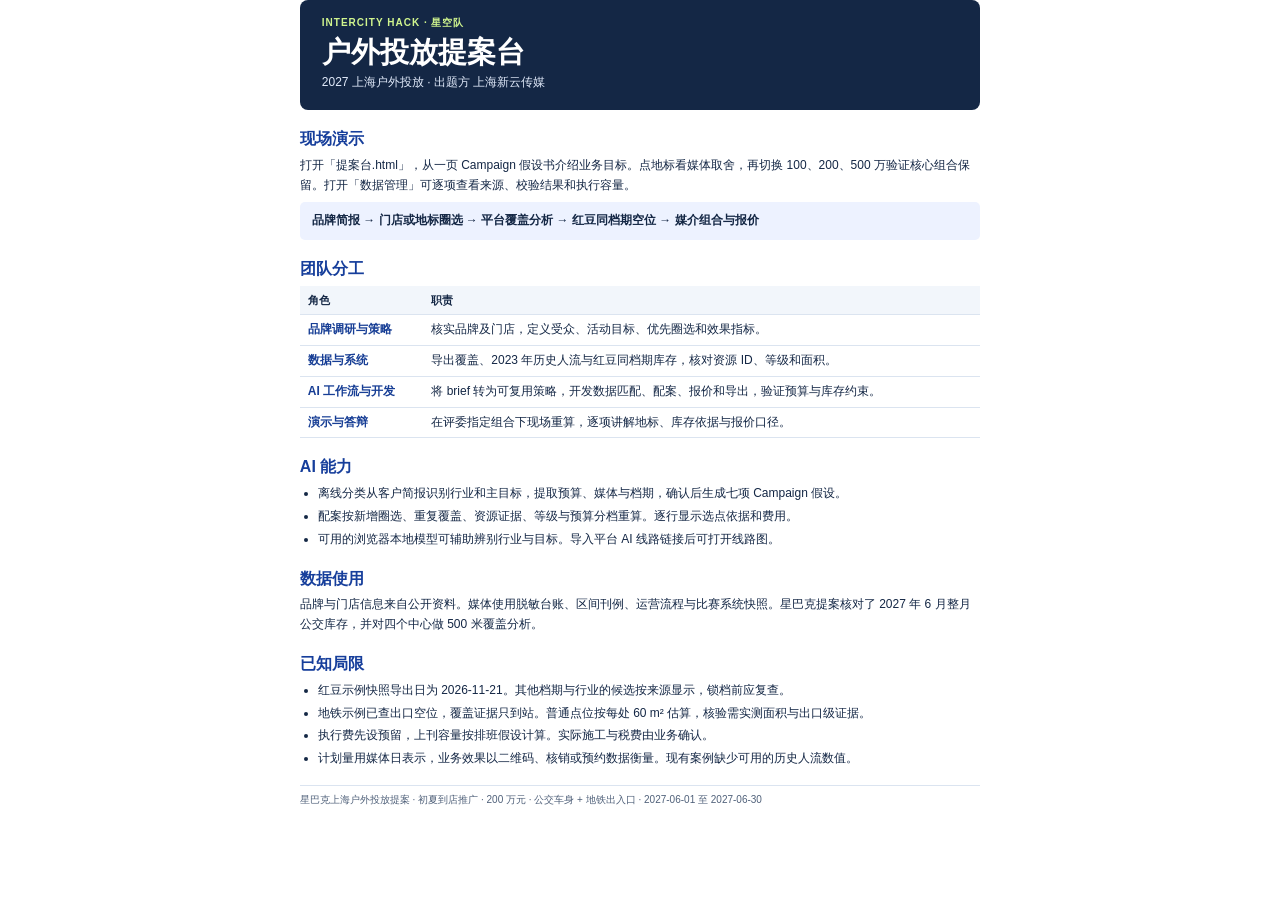
<file: docs/one-page.html>
<!doctype html>
<html lang="zh-CN">
<meta charset="utf-8">
<title>星空队户外提案台 · 一页纸说明</title>
<style>
  @page { size: A4; margin: 14mm 15mm; }
  * { box-sizing: border-box; }
  body { margin: 0 auto; max-width: 180mm; font: 12px/1.65 "Microsoft YaHei", "PingFang SC", sans-serif; color: #142745; print-color-adjust: exact; }
  header { padding: 15px 22px 17px; background: #142745; color: white; border-radius: 8px; }
  header p { color: #d0f58e; font-size: 10px; font-weight: 800; margin: 0 0 3px; letter-spacing: .10em; }
  h1 { font-size: 29px; line-height: 1.2; margin: 0 0 4px; }
  header div { color: #e1eafa; }
  section { margin-top: 19px; break-inside: avoid; }
  h2 { font-size: 16px; line-height: 1.3; color: #163e9b; margin: 0 0 6px; }
  p { margin: 0 0 4px; }
  .flow { background: #edf2ff; padding: 9px 12px; border-radius: 5px; font-weight: 750; margin-top: 7px; }
  table { width: 100%; border-collapse: collapse; text-align: left; }
  th, td { padding: 5px 8px; border-bottom: 1px solid #dbe4f0; vertical-align: top; }
  th { background: #f2f6fb; font-size: 11px; }
  td:first-child { color: #173e95; white-space: nowrap; font-weight: 700; }
  ul { padding-left: 18px; margin: 0; }
  li { margin-bottom: 3px; }
  footer { border-top: 1px solid #dbe4f0; color: #50617a; padding-top: 6px; margin-top: 16px; font-size: 10px; }
</style>
<body>
  <header><p>INTERCITY HACK · 星空队</p><h1>户外投放提案台</h1><div>2027 上海户外投放 · 出题方 上海新云传媒</div></header>
  <section>
    <h2>现场演示</h2>
    <p>打开「提案台.html」，从一页 Campaign 假设书介绍业务目标。点地标看媒体取舍，再切换 100、200、500 万验证核心组合保留。打开「数据管理」可逐项查看来源、校验结果和执行容量。</p>
    <div class="flow">品牌简报 → 门店或地标圈选 → 平台覆盖分析 → 红豆同档期空位 → 媒介组合与报价</div>
  </section>
  <section>
    <h2>团队分工</h2>
    <table>
      <thead><tr><th>角色</th><th>职责</th></tr></thead>
      <tbody>
        <tr><td>品牌调研与策略</td><td>核实品牌及门店，定义受众、活动目标、优先圈选和效果指标。</td></tr>
        <tr><td>数据与系统</td><td>导出覆盖、2023 年历史人流与红豆同档期库存，核对资源 ID、等级和面积。</td></tr>
        <tr><td>AI 工作流与开发</td><td>将 brief 转为可复用策略，开发数据匹配、配案、报价和导出，验证预算与库存约束。</td></tr>
        <tr><td>演示与答辩</td><td>在评委指定组合下现场重算，逐项讲解地标、库存依据与报价口径。</td></tr>
      </tbody>
    </table>
  </section>
  <section>
    <h2>AI 能力</h2>
    <ul>
      <li>离线分类从客户简报识别行业和主目标，提取预算、媒体与档期，确认后生成七项 Campaign 假设。</li>
      <li>配案按新增圈选、重复覆盖、资源证据、等级与预算分档重算。逐行显示选点依据和费用。</li>
      <li>可用的浏览器本地模型可辅助辨别行业与目标。导入平台 AI 线路链接后可打开线路图。</li>
    </ul>
  </section>
  <section>
    <h2>数据使用</h2>
    <p>品牌与门店信息来自公开资料。媒体使用脱敏台账、区间刊例、运营流程与比赛系统快照。星巴克提案核对了 2027 年 6 月整月公交库存，并对四个中心做 500 米覆盖分析。</p>
  </section>
  <section>
    <h2>已知局限</h2>
    <ul>
      <li>红豆示例快照导出日为 2026-11-21。其他档期与行业的候选按来源显示，锁档前应复查。</li>
      <li>地铁示例已查出口空位，覆盖证据只到站。普通点位按每处 60 m² 估算，核验需实测面积与出口级证据。</li>
      <li>执行费先设预留，上刊容量按排班假设计算。实际施工与税费由业务确认。</li>
      <li>计划量用媒体日表示，业务效果以二维码、核销或预约数据衡量。现有案例缺少可用的历史人流数值。</li>
    </ul>
  </section>
  <footer>星巴克上海户外投放提案 · 初夏到店推广 · 200 万元 · 公交车身 + 地铁出入口 · 2027-06-01 至 2027-06-30</footer>
</body>
</html>
</file>
